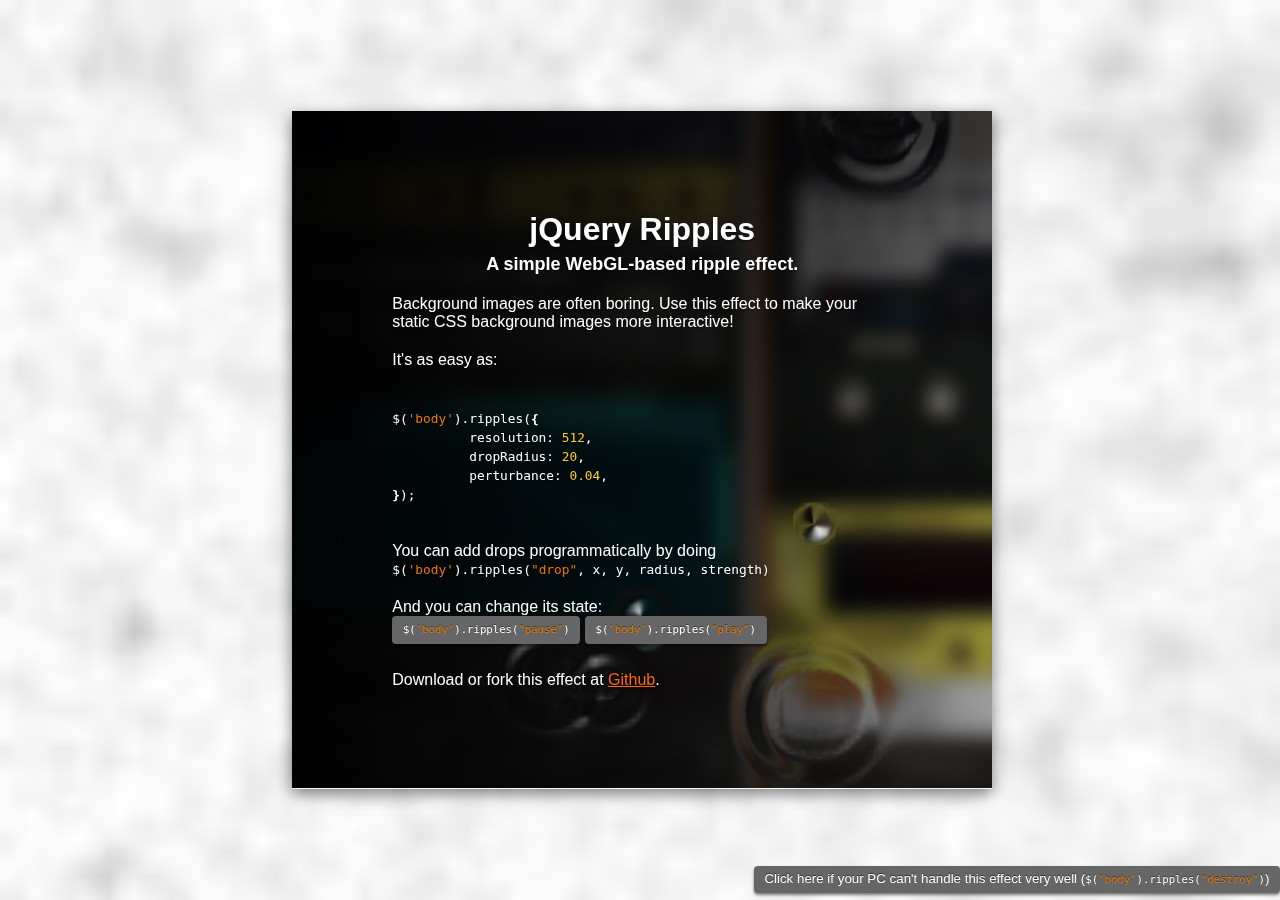
<file: jquery.ripples-master/jquery.ripples-master/demo/index.html>
<!DOCTYPE html>
<html>
<head>
<title>jQuery WebGL Ripples</title>
<style>
* { margin: 0; padding: 0; }
html {
	height: 100%;
}
body {
	color: #fff;
	font-size: 16px;
	font-family: "Helvetica Neue",Helvetica,Arial,sans-serif;
	background-image: url(img/bg2.jpg);
	background-size: cover;
	background-position: 50% 0;
	height: 100%;
	text-align: center;
}

body:before {
	content: '';
	display: inline-block;
	vertical-align: middle;
	height: 100%;
}

main {
	display: inline-block;
	vertical-align: middle;
	background: url(img/bg.jpg);
	padding:  100px;
	max-width: 500px;
	text-shadow: 0 1px 2px rgba(0,0,0,0.5);
	box-shadow: 0 5px 15px rgba(0,0,0,0.5);
}

h1 {
	font-size: 32px;
}
h2 {
	font-size: 18px;
	margin-top: 6px;
}
p {
	text-align: left;
	margin-top: 20px;
}
a {
	color: #ff6800;
}
pre {
	text-align: left;
	margin-top: 20px;
}

.error {
	display: none;
	position: fixed;
	bottom: 0;
	left: 0;
	background: #000;
	color: #f00;
	padding: 5px;
	max-width: 50%;
}

button {
	font-family: "Helvetica Neue",Helvetica,Arial,sans-serif;
	padding: 0 0.8em;
	line-height: 2em;
	border: none;
	background: #666;
	color: #fff;
	text-shadow: 0 -1px 0 rgba(0,0,0,0.5);
	border-radius: 4px;
	cursor: pointer;
	margin-bottom: 0.5em;
	box-shadow: 0 2px 3px rgba(0,0,0,0.5);
}

button:hover {
	background: #888;
}

code { font-size: 0.8em; display: inline; }

.disable {
	position: fixed;
	bottom: 0;
	right: 0;
}

.code-string { color:#ec7600 }
.code-cbracket { font-weight:bold }
.code-number { color:#ffcd22 }

</style>
</head>
<body>

<main>
	<header>
		<h1>jQuery Ripples</h1>
		<h2>A simple WebGL-based ripple effect.</h2>
	</header>
	<p>Background images are often boring. Use this effect to make your static CSS background images more interactive!</p>
	<p>It's as easy as:</p>

	<pre><code>
$(<span class="code-string">'body'</span>).ripples(<span class="code-cbracket">{</span>
	resolution: <span class="code-number">512</span>,
	dropRadius: <span class="code-number">20</span>,
	perturbance: <span class="code-number">0.04</span>,
<span class="code-cbracket">}</span>);
	</code></pre>

	<p>You can add drops programmatically by doing <code>$(<span class="code-string">'body'</span>).ripples(<span class="code-string">"drop"</span>, x, y, radius, strength)</code></p>

	<p>And you can change its state:<br>
	<button class="js-ripples-pause" type="button">
		<code>$(<span class="code-string">'body'</span>).ripples(<span class="code-string">"pause"</span>)</code>
	</button>

	<button class="js-ripples-play" type="button">
		<code>$(<span class="code-string">'body'</span>).ripples(<span class="code-string">"play"</span>)</code>
	</button>
	</p>

	<p>Download or fork this effect at <a href="//github.com/sirxemic/jquery.ripples/">Github</a>.</p>
</main>

<button class="js-ripples-disable disable">
	Click here if your PC can't handle this effect very well
	(<code>$(<span class="code-string">'body'</span>).ripples(<span class="code-string">"destroy"</span>)</code>)
</button>

<div class="error"></div>

<script src="https://ajax.googleapis.com/ajax/libs/jquery/3.0.0/jquery.min.js"></script>
<script src="../dist/jquery.ripples.js"></script>
<script>
$(document).ready(function() {
	try {
		$('body').ripples({
			resolution: 512,
			dropRadius: 20, //px
			perturbance: 0.04,
		});
		$('main').ripples({
			resolution: 128,
			dropRadius: 10, //px
			perturbance: 0.04,
			interactive: false
		});
	}
	catch (e) {
		$('.error').show().text(e);
	}

	$('.js-ripples-disable').on('click', function() {
		$('body, main').ripples('destroy');
		$(this).hide();
	});

	$('.js-ripples-play').on('click', function() {
		$('body, main').ripples('play');
	});

	$('.js-ripples-pause').on('click', function() {
		$('body, main').ripples('pause');
	});

	// Automatic drops
	setInterval(function() {
		var $el = $('main');
		var x = Math.random() * $el.outerWidth();
		var y = Math.random() * $el.outerHeight();
		var dropRadius = 20;
		var strength = 0.04 + Math.random() * 0.04;

		$el.ripples('drop', x, y, dropRadius, strength);
	}, 400);
});
</script>
</body>
</html>
</file>
